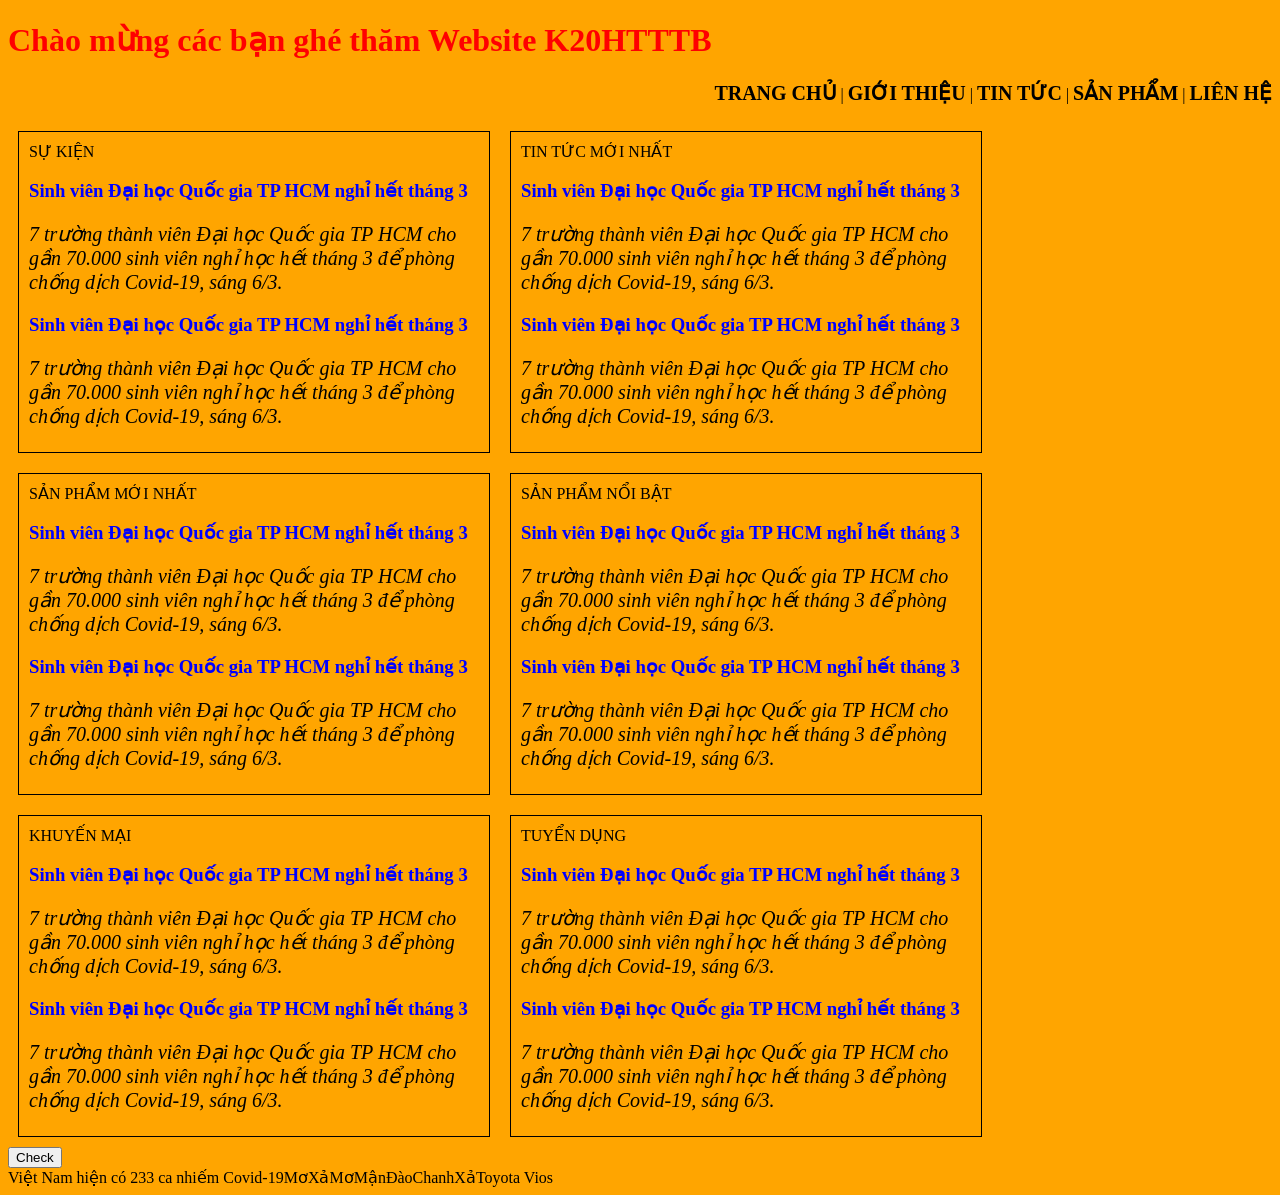
<file: index.html>
<!DOCTYPE html>
<html>
<head>
	<meta charset="utf-8">
	<title>Trang chủ | K20HTTTB</title>
	<link rel="stylesheet" type="text/css" href="./css/style.css">
</head>
<body>
	<h1 style="color: red;">Chào mừng các bạn ghé thăm Website K20HTTTB</h1>

	<p style="text-align: right;" id="dieuhuong"><a href=".\index.html">Trang chủ</a> | <a href=".\gioi_thieu.html">Giới thiệu</a> | <a href=".\tin_tuc.html">Tin tức</a> | <a href=".\san_pham.html">Sản phẩm</a> | <a href=".\lien_he.html">Liên hệ</a></p>

	<div>
		<div style="border: 1px solid; width: 450px; height: 300px; float: left; padding: 10px; margin: 10px;">
			SỰ KIỆN
			
			<h3>Sinh viên Đại học Quốc gia TP HCM nghỉ hết tháng 3</h3>
			<p class="motanoidung">7 trường thành viên Đại học Quốc gia TP HCM cho gần 70.000 sinh viên nghỉ học hết tháng 3 để phòng chống dịch Covid-19, sáng 6/3.</p>
			
			<h3>Sinh viên Đại học Quốc gia TP HCM nghỉ hết tháng 3</h3>
			<p class="motanoidung">7 trường thành viên Đại học Quốc gia TP HCM cho gần 70.000 sinh viên nghỉ học hết tháng 3 để phòng chống dịch Covid-19, sáng 6/3.</p>
		</div>
		<div style="border: 1px solid; width: 450px; height: 300px; float: left; padding: 10px; margin: 10px;">
			TIN TỨC MỚI NHẤT

			<h3>Sinh viên Đại học Quốc gia TP HCM nghỉ hết tháng 3</h3>
			<p class="motanoidung">7 trường thành viên Đại học Quốc gia TP HCM cho gần 70.000 sinh viên nghỉ học hết tháng 3 để phòng chống dịch Covid-19, sáng 6/3.</p>
			
			<h3>Sinh viên Đại học Quốc gia TP HCM nghỉ hết tháng 3</h3>
			<p class="motanoidung">7 trường thành viên Đại học Quốc gia TP HCM cho gần 70.000 sinh viên nghỉ học hết tháng 3 để phòng chống dịch Covid-19, sáng 6/3.</p>
		</div>
	</div>

	<div style="clear: both;">
		<div style="border: 1px solid; width: 450px; height: 300px; float: left; padding: 10px; margin: 10px;">
			SẢN PHẨM MỚI NHẤT
			
			<h3>Sinh viên Đại học Quốc gia TP HCM nghỉ hết tháng 3</h3>
			<p class="motanoidung">7 trường thành viên Đại học Quốc gia TP HCM cho gần 70.000 sinh viên nghỉ học hết tháng 3 để phòng chống dịch Covid-19, sáng 6/3.</p>
			
			<h3>Sinh viên Đại học Quốc gia TP HCM nghỉ hết tháng 3</h3>
			<p class="motanoidung">7 trường thành viên Đại học Quốc gia TP HCM cho gần 70.000 sinh viên nghỉ học hết tháng 3 để phòng chống dịch Covid-19, sáng 6/3.</p>
		</div>
		<div style="border: 1px solid; width: 450px; height: 300px; float: left; padding: 10px; margin: 10px;">
			SẢN PHẨM NỔI BẬT

			<h3>Sinh viên Đại học Quốc gia TP HCM nghỉ hết tháng 3</h3>
			<p class="motanoidung">7 trường thành viên Đại học Quốc gia TP HCM cho gần 70.000 sinh viên nghỉ học hết tháng 3 để phòng chống dịch Covid-19, sáng 6/3.</p>
			
			<h3>Sinh viên Đại học Quốc gia TP HCM nghỉ hết tháng 3</h3>
			<p class="motanoidung">7 trường thành viên Đại học Quốc gia TP HCM cho gần 70.000 sinh viên nghỉ học hết tháng 3 để phòng chống dịch Covid-19, sáng 6/3.</p>
		</div>
	</div>

	<div style="clear: both;">
		<div style="border: 1px solid; width: 450px; height: 300px; float: left; padding: 10px; margin: 10px;">
			KHUYẾN MẠI
			
			<h3>Sinh viên Đại học Quốc gia TP HCM nghỉ hết tháng 3</h3>
			<p class="motanoidung">7 trường thành viên Đại học Quốc gia TP HCM cho gần 70.000 sinh viên nghỉ học hết tháng 3 để phòng chống dịch Covid-19, sáng 6/3.</p>
			
			<h3>Sinh viên Đại học Quốc gia TP HCM nghỉ hết tháng 3</h3>
			<p class="motanoidung">7 trường thành viên Đại học Quốc gia TP HCM cho gần 70.000 sinh viên nghỉ học hết tháng 3 để phòng chống dịch Covid-19, sáng 6/3.</p>
		</div>
		<div style="border: 1px solid; width: 450px; height: 300px; float: left; padding: 10px; margin: 10px;">
			TUYỂN DỤNG

			<h3>Sinh viên Đại học Quốc gia TP HCM nghỉ hết tháng 3</h3>
			<p class="motanoidung">7 trường thành viên Đại học Quốc gia TP HCM cho gần 70.000 sinh viên nghỉ học hết tháng 3 để phòng chống dịch Covid-19, sáng 6/3.</p>
			
			<h3>Sinh viên Đại học Quốc gia TP HCM nghỉ hết tháng 3</h3>
			<p class="motanoidung">7 trường thành viên Đại học Quốc gia TP HCM cho gần 70.000 sinh viên nghỉ học hết tháng 3 để phòng chống dịch Covid-19, sáng 6/3.</p>
		</div>
	</div>
	<div style="clear: both;">
		<button type="button" onclick="window.alert('Xin chào!')">Check</button>
	</div>

	<script type="text/javascript">
		var a;
		var b = "Covid-19";

		// window.alert(b);

		a = "Việt Nam hiện có 233 ca nhiếm "+b;
		document.write(a);

		// Khai báo 1 mảng nguoiyeu gồm 5 cô
		var nguoiyeu = ["Mơ", "Mận", "Đào", "Chanh", "Xả"];

		// In tên cô người yêu đầu tiên
		document.write(nguoiyeu[0]);

		// In tên cô người yêu cuối cùng
		document.write(nguoiyeu[4]);

		// In hết tên các cô người yêu ra màn hình
		for (var i = 0; i <= nguoiyeu.length-1; i++) {
			document.write(nguoiyeu[i]);
			// in_ten_nguoi_yeu(nguoiyeu[i]);
		}

		function in_ten_nguoi_yeu(i) {
			window.alert(i);
		}

		// Khai báo một đối tượng oto
		var oto = {ten_xe:"Toyota Vios", doi_xe:2020, trong_luong:1000, mau_sac:"Vàng Cát"};

		// Truy cập đến thuộc tính Tên xe & in nó ra màn hình.
		document.write(oto.ten_xe);
	</script>
</body>
</html>
</file>
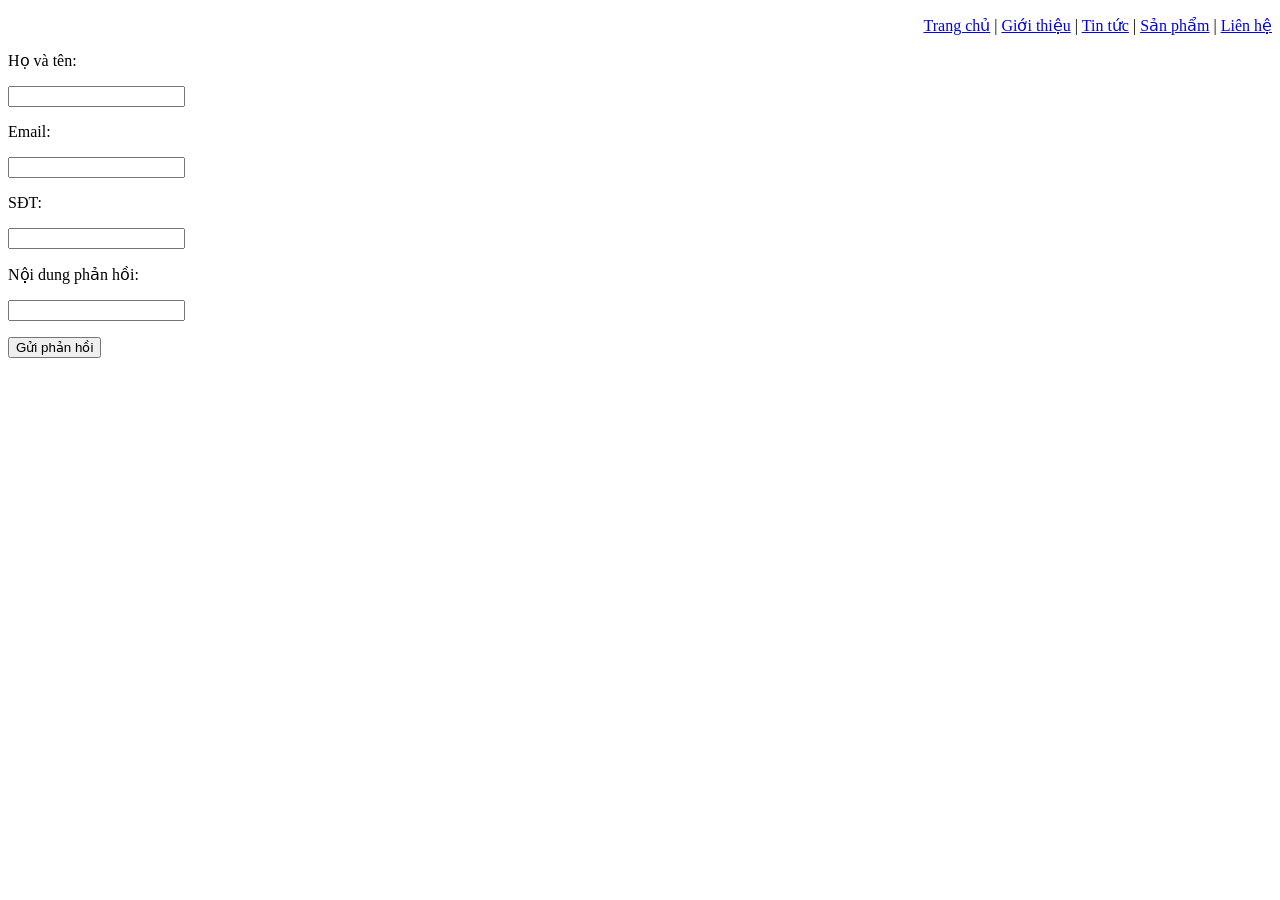
<file: lien_he.html>
<!DOCTYPE html>
<html>
<head>
	<meta charset="utf-8">
	<title>Liên hệ</title>
	<script type="text/javascript">
		function kiem_tra_du_lieu() {
			// Lấy ra được dữ liệu các ô mà người dùng nhập vào
			var hoten = document.getElementById("txtHoTen").value;
			var email = document.getElementById("txtEmail").value;
			var sdt = document.getElementById("txtSDT").value;
			var noidungphanhoi = document.getElementById("txtNoiDungPhanHoi").value;

			if (hoten == "") {
				alert("Bạn chưa nhập Họ tên. Đề nghị bạn nhập lại!");

				return false;
			}

			if (email == "") {
				alert("Bạn chưa nhập Email. Đề nghị bạn nhập lại!");

				return false;
			}

			if (sdt == "") {
				alert("Bạn chưa nhập Số điện thoại. Đề nghị bạn nhập lại!");

				return false;
			}

			if (noidungphanhoi == "") {
				alert("Bạn chưa nhập Nội dung phản hồi. Đề nghị bạn nhập lại!");

				return false;
			}

			return true;
		}
	</script>
</head>
<body>
	<p style="text-align: right;" id="dieuhuong"><a href=".\index.html">Trang chủ</a> | <a href=".\gioi_thieu.html">Giới thiệu</a> | <a href=".\tin_tuc.html">Tin tức</a> | <a href=".\san_pham.html">Sản phẩm</a> | <a href=".\lien_he.html">Liên hệ</a></p>

	<form method="POST" action="gui_lien_he.html" onsubmit="return kiem_tra_du_lieu()">
		<p>Họ và tên:</p>
		<input type="text" name="txtHoTen" id="txtHoTen" value="">
		<p>Email:</p>
		<input type="text" name="txtEmail" id="txtEmail" value="">
		<p>SĐT:</p>
		<input type="text" name="txtSDT" id="txtSDT" value="">
		<p>Nội dung phản hồi:</p>
		<input type="text" name="txtNoiDungPhanHoi" id="txtNoiDungPhanHoi" value="">
		<p><input type="submit" value="Gửi phản hồi"></p>
	</form>
</body>
</html>
</file>
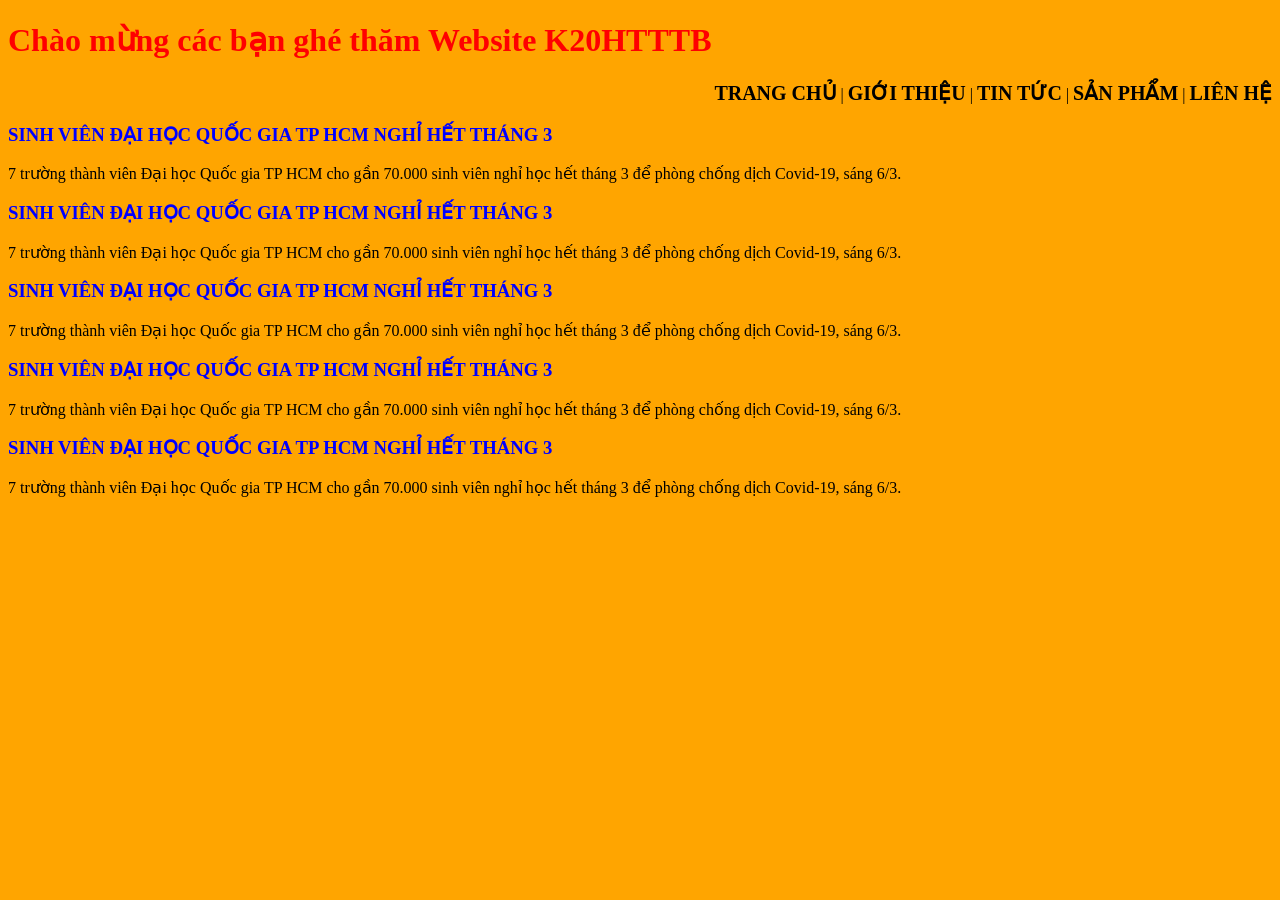
<file: trang_chu.html>
<!DOCTYPE html>
<html>
<head>
	<meta charset="utf-8">
	<title>Trang chủ | K20HTTTB</title>
	<link rel="stylesheet" type="text/css" href="./css/style.css">
	<style type="text/css">
		h3 {
			text-transform: uppercase;
			color: blue;
		}
	</style>
</head>
<body>
	<h1 style="color: red;">Chào mừng các bạn ghé thăm Website K20HTTTB</h1>

	<p style="text-align: right;" id="dieuhuong"><a href=".\index.html">Trang chủ</a> | <a href=".\gioi_thieu.html">Giới thiệu</a> | <a href=".\tin_tuc.html">Tin tức</a> | <a href=".\san_pham.html">Sản phẩm</a> | <a href=".\lien_he.html">Liên hệ</a></p>
	
	<h3>Sinh viên Đại học Quốc gia TP HCM nghỉ hết tháng 3</h3>
	<p>7 trường thành viên Đại học Quốc gia TP HCM cho gần 70.000 sinh viên nghỉ học hết tháng 3 để phòng chống dịch Covid-19, sáng 6/3.</p>
	
	<h3>Sinh viên Đại học Quốc gia TP HCM nghỉ hết tháng 3</h3>
	<p>7 trường thành viên Đại học Quốc gia TP HCM cho gần 70.000 sinh viên nghỉ học hết tháng 3 để phòng chống dịch Covid-19, sáng 6/3.</p>
	
	<h3>Sinh viên Đại học Quốc gia TP HCM nghỉ hết tháng 3</h3>
	<p>7 trường thành viên Đại học Quốc gia TP HCM cho gần 70.000 sinh viên nghỉ học hết tháng 3 để phòng chống dịch Covid-19, sáng 6/3.</p>
	
	<h3>Sinh viên Đại học Quốc gia TP HCM nghỉ hết tháng 3</h3>
	<p>7 trường thành viên Đại học Quốc gia TP HCM cho gần 70.000 sinh viên nghỉ học hết tháng 3 để phòng chống dịch Covid-19, sáng 6/3.</p>
	
	<h3>Sinh viên Đại học Quốc gia TP HCM nghỉ hết tháng 3</h3>
	<p>7 trường thành viên Đại học Quốc gia TP HCM cho gần 70.000 sinh viên nghỉ học hết tháng 3 để phòng chống dịch Covid-19, sáng 6/3.</p>
</body>
</html>
</file>
<file: css/style.css>
body {
	background-color: orange;
}

h3 {
	font-weight: bold;
	color: blue;
}

a {
	text-decoration-line: none;
	font-size: 20px;
	font-weight: bold;
	color: black;
}

a:link {
	color: black;
}

a:hover {
	color: white;
}

a:active {
	color: white;
}

a:visited {
	color: black;
}

.motanoidung {
	color: black;
	font-style: italic;
	font-size: 20px;
}

#dieuhuong {
	text-transform: uppercase;
}
</file>
